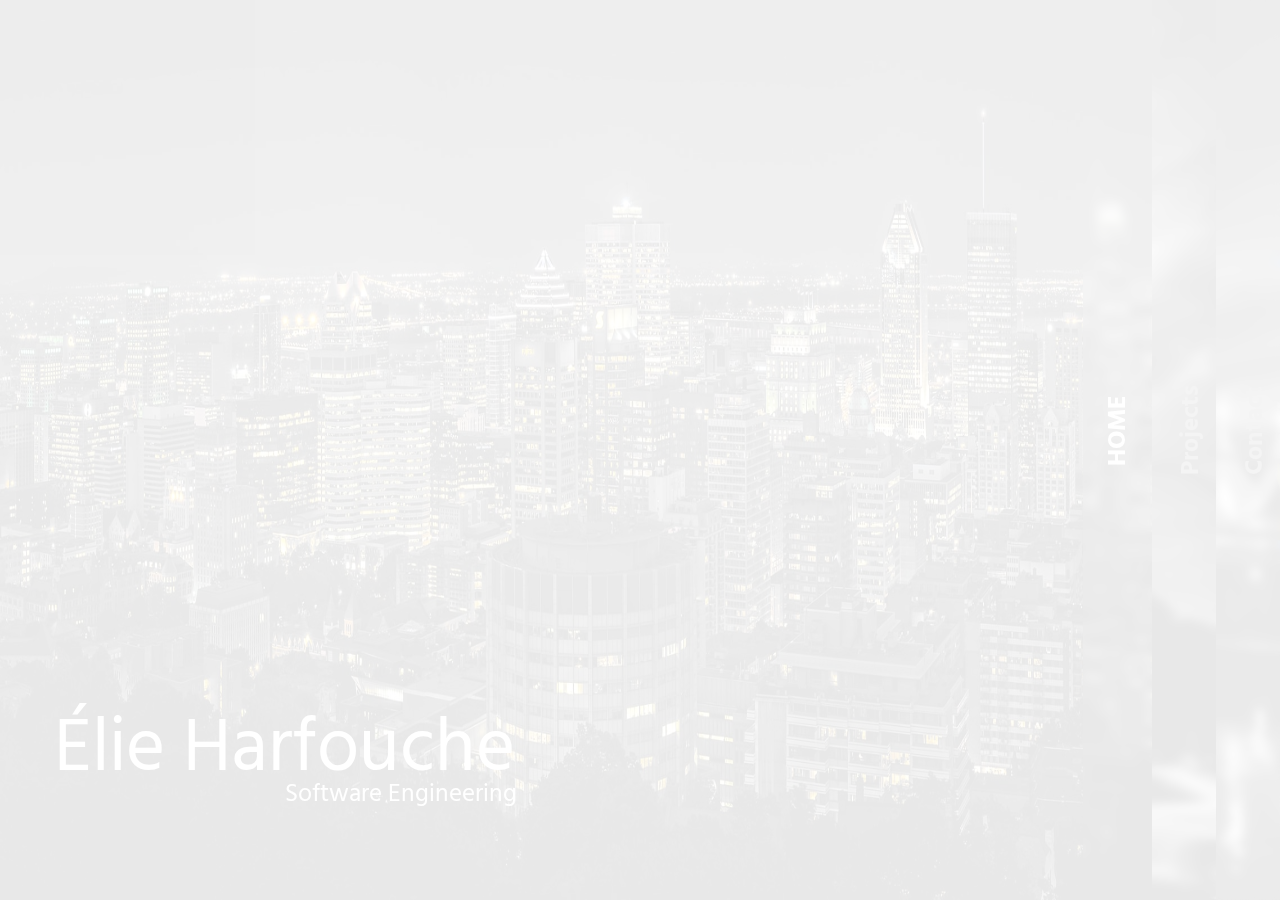
<file: index.html>
<!DOCTYPE HTML>
<html>
<head>
<title>&Eacutelie Harfouche</title>
<script src="js/jquery.min.js" type="text/javascript"></script>	
<script src="js/tabManager.js" type="text/javascript"></script>
<link href='https://fonts.googleapis.com/css?family=Hind' rel='stylesheet' type='text/css'>
<link href="CSS/drawers.css" rel="stylesheet" type="text/css">
<link href="CSS/projects.css" rel="stylesheet" type="text/css">
<link href="CSS/home.css" rel="stylesheet" type="text/css">
<link href="CSS/contact.css" rel="stylesheet" type="text/css">



</head>

<body>

  <div class="loading">
  </div>

  <div class="content" style="display: none;">
   <div class="drawer" id="Contact">
	
	<div class="tab" id="test1">
		<img src="res/images/BG/ContactBW.jpg" alt="montreal" class="tabBG">
		<div class="vertTitle">Contact</div>
		<div class="button" id="ContactT"></div>
	</div>

	<div class="drawerContent">
	<div class="centerLogo">
	<div class="content">
		<div class="text">
		<div id="name">&Eacutelie Harfouche</div>
		<div class="smallContent">elie.harfouche@mail.mcgill.ca</div>
		<div class="smallContent"><a href ="/res/resume/cv.pdf" target="_blank">Resume</a></div>

		<table class="logos" cellspacing="10";>
			<tr>
				<td><a href="https://github.com/Kartoshka" target="_blank"><img src="res/images/logos/github.png" target="_blank" alt="GitHub"></a></td>
				<td><a href="https://www.linkedin.com/in/elie-harfouche-b0065235" target="_blank"><img src="res/images/logos/linkedin.png" target="_blank" alt="Linkedin"></a></td>
				<td><a href ="https://www.instagram.com/hipster_elie/" target="_blank"><img  target="_blank" src="res/images/logos/instagram.png" alt="Instagram"></a></td>
			</tr>

		</table>
		</div>
	</div>
	</div>
	</div>

	<img src="res/images/BG/ContactC.jpg" alt="montreal" class="bg">
</div>


<div class="drawer" id="Projects">
	
	<div class="tab" id="test2">
		<div class="vertTitle">Projects</div>
		<img src="res/images/BG/ProjectsBW.jpg" alt="montreal" class="tabBG">
		<div class="button" id="ProjectsT"></div>

	</div>

	<div class="drawerContent">
	<div id="projectContent">

	<a href ="/Projects/threeDText/"  target="_blank" class="projectWindow">
	<image src="res/images/projects/ThreeDText.png" alt="project" class="projectBG"></img>
	<div class="displayText">3D text representation using cubes. Implemented in JS using the Three.JS library in webGL</div>
	</a>

		<a href ="https://github.com/Kartoshka/Crabby-Pulse-2"  target="_blank" class="projectWindow">
	<image src="res/images/projects/prejam.png" alt="project" class="projectBG"></img>
	<div class="displayText">Improv game developped using Playstation Move and PureData for the TAG Critical Hit PreJam 2015</div>
	</a>

	<a href ="Projects/Fractals/FractalTree.html"  target="_blank" class="projectWindow">
	<image src="res/images/projects/fractalMouse.png" alt="project" class="projectBG"></img>
	<div class="displayText">Fractal tree where the angle of the left and right branches are determined by the mouse's X and Y coordinates respectively. Implemented in JS</div>
	</a>
		<a href ="Projects/Fractals/PythagorasTree.html"  target="_blank" class="projectWindow">
	<image src="res/images/projects/PythagorasTree.png" alt="project" class="projectBG"></img>
	<div class="displayText">JS Implementation of the Pythagoras tree, with controlable recursive depth and branch angles</div>
	</a>
	
		<a href =""  target="_blank" class="projectWindow">
	<image src="res/images/projects/WebsiteLogo.png" alt="project" class="projectBG"></img>
	<div class="displayText">Portfolio website currently being viewed. Implemented from scratch with HTML5, CSS3 and Jquery</div>
	</a>

	<a href ="https://github.com/Kartoshka/Linear-Machine-Learning"  target="_blank" class="projectWindow">
	<image src="res/images/projects/MLCodejam.png" alt="project" class="projectBG"></img>
	<div class="displayText">Winning submission to the McGill BioInformatics CodeJam() 2015. Machine learning algorithm based on KNN which diagnoses, and predicts remission and survival time of Leukemia patients</div>
	</a>
		<a href ="https://github.com/Kartoshka/Integrative-Project-Vanier-College"  target="_blank" class="projectWindow">
	<image src="res/images/projects/IPVanier.png" alt="project" class="projectBG"></img>
	<div class="displayText">Final project from Vanier College. JavaFX implementation of six different physical or mathematical formulas including Newton's Law, and Geometric Series</div>
	</a>

		<a href ="Projects/Tetris.JS"  target="_blank" class="projectWindow">
	<image src="res/images/projects/Tetris.png" alt="project" class="projectBG"></img>
	<div class="displayText">JS implementation of the popular game Tetris. Includes leaderboard support</div>
	</a>

		<a href ="https://github.com/Kartoshka/Actimania.JS"  target="_blank" class="projectWindow">
	<image src="res/images/projects/Actimania.png" alt="project" class="projectBG"></img>
	<div class="displayText">Video game simulation of the CRC Robotics 2015 competition. Created using Unity3D and C#</div>
	</a>

	</div>
	</div>

	<img src="res/images/BG/ProjectsC.jpg" alt="montreal" class="bg">
</div>

<div class="drawer active" id="Home">
	
	<div class="tab" id="test">
		<div class="vertTitle">HOME</div>

		<img src="res/images/BG/HomeBW.jpg" alt="montreal" class="tabBG">
		<div class="button" id="HomeT"></div>

	</div>
	
	<div class="drawerContent">
	<div id="nameHome">
	<div class="name">&Eacutelie Harfouche</div>
	<div class="title">Software Engineering</div>
	</div>
	</div>

	<img src="res/images/BG/HomeC.jpg" alt="montreal" class="bg">
</div>
</div>

</body>
</html>
</file>
<file: CSS/drawers.css>
/*Drawer bg elements*/
.drawer{
	position:fixed;
	width:90%;
	top:0;
	height:100%;
	overflow:hidden;

   -webkit-transition: left 0.5s linear;
   -moz-transition: left 0.5s linear;
   -o-transition: left 0.5s linear;
   transition: left 0.5s linear;
}

.drawer .bg{
	height:100%;
	width:100%;
}

.drawerContent{
	position:absolute;
	left: 0;
	top:0;
	width:94.12%;
	height:100%;
	display:hidden;
}
#Home{
	left:-0%;
}
#About{
	left:5%;
}
#Projects{
	left:5%;
}
#Contact{
	left:10%;
}

.drawer.active .tab .vertTitle{
	color:white;
}
.drawer.active .drawerContent{
	display: inline;
}


/*Tab elements*/
.tab{
	position:absolute;
	width:6%;
	left:94%;
	height:100%;
	overflow: hidden;
	color:black;
}

.tab img{
	position:absolute;
	height:100%;
	width:1700.68%;
	left:-1595.5%;
	-webkit-filter: blur(5px); /* Chrome, Safari, Opera */
	-moz-filter: blur(5px);
	-o-filter: blur(5px);
	-ms-filter: blur(5px);
	filter: blur(5px);
    filter: grayscale(5px);
}


.tab:hover .tabBG{
	cursor:pointer;
	-webkit-filter: blur(2px); /* Chrome, Safari, Opera */
	-moz-filter: blur(2px);
	-o-filter: blur(2px);
	-ms-filter: blur(2px);
	filter: blur(2px);
    filter: grayscale(2px);
}

.tab:hover .vertTitle{
	color:white;
}

.vertTitle{
	z-index:2;
	position:absolute;
	bottom:50%;
	transform:rotate(-90deg);
	color:grey;
	font-family: 'Hind', sans-serif;
	font-size: 25px;
	font-weight:bold;
	
	display:flex;
	align-items:center;
}

.button:hover{
	cursor:pointer;
}
.button{
	z-index:3;
	position:absolute;
	width:100%;
	height:100%;
}
</file>
<file: CSS/projects.css>
#projectContent{
	position:absolute;
	width:100%;
	height:100%;
	top:0;
	left:0;
}
.projectWindow{
	float:left;
	/* magic numbers with this border size */
	width:33.33%;
	height:33.33%;
	opacity:1.0;
}
.projectWindow .displayText{
	position: absolute;
	width:33.33%;
	height:33.33%;
	text-align: center;
	display:none;
	align-items:center;
	background-color: rgba(138,117,141,0.5);
	color:white;
	z-index:1;
}
.projectWindow img{
	position:absolute;
	z-index:0;
	width:33.33%;
	height:33.33%;
}
.projectWindow:hover .displayText{
	display:flex;
}
</file>
<file: CSS/home.css>
#nameHome{
	position:absolute;
	top:80%;
	left:5%;
}

.name{
	font-family: 'Hind', sans-serif;
	font-size:75px;
	font-style: bold;
	color:white;
	line-height:85%;


}

.title{
	position:relative;
	left:50%;
	font-family: 'Hind', sans-serif;
	font-size:25px;
	font-style: bold;
	color:white;
	line-height:90%;


}
</file>
<file: CSS/contact.css>
.centerLogo{
	position:relative;
	left:31%;
	top:20%;
	border-radius:50%;
	width:500px;
	height:500px;
	width:height;
	background-color: red;
	display:flex;
	align-items:center;	
	text-align: center;
	background: -webkit-linear-gradient(-45deg,rgba(77,160,176,0.7),rgba(211,157,56,0.7)); /* For Safari 5.1 to 6.0 */
    background: -o-linear-gradient(-45deg,rgba(77,160,176,0.7),rgba(211,157,56,0.7)); /* For Opera 11.1 to 12.0 */
    background: -moz-linear-gradient(-45deg,rgba(77,160,176,0.7),rgba(211,157,56,0.7)); /* For Firefox 3.6 to 15 */
    background: linear-gradient(-45deg,rgba(77,160,176,0.7),rgba(211,157,56,0.7)); /* Standard syntax */

}



.centerLogo .text #name{
	position:relative;
	left:13%;
	font-size:65px;
	font-weight:bolder;
	font-family: 'Hind', sans-serif;
	padding-bottom:1%;
}

.centerLogo .text .smallContent{
	position:relative;
	left:13%;
	font-size:20px;
	font-weight:bold;
	font-family: 'Hind', sans-serif;
	padding-bottom:1%;

}

.centerLogo table{
	position:relative;
	left:35%;

}

.centerLogo img{
	width:50px;
	height:50px;

}

.centerLogo .text .smallContent a{
	color:black;
}

.logos{
	 border-spacing=10px;
	 border-collapse: separate;
}
</file>
